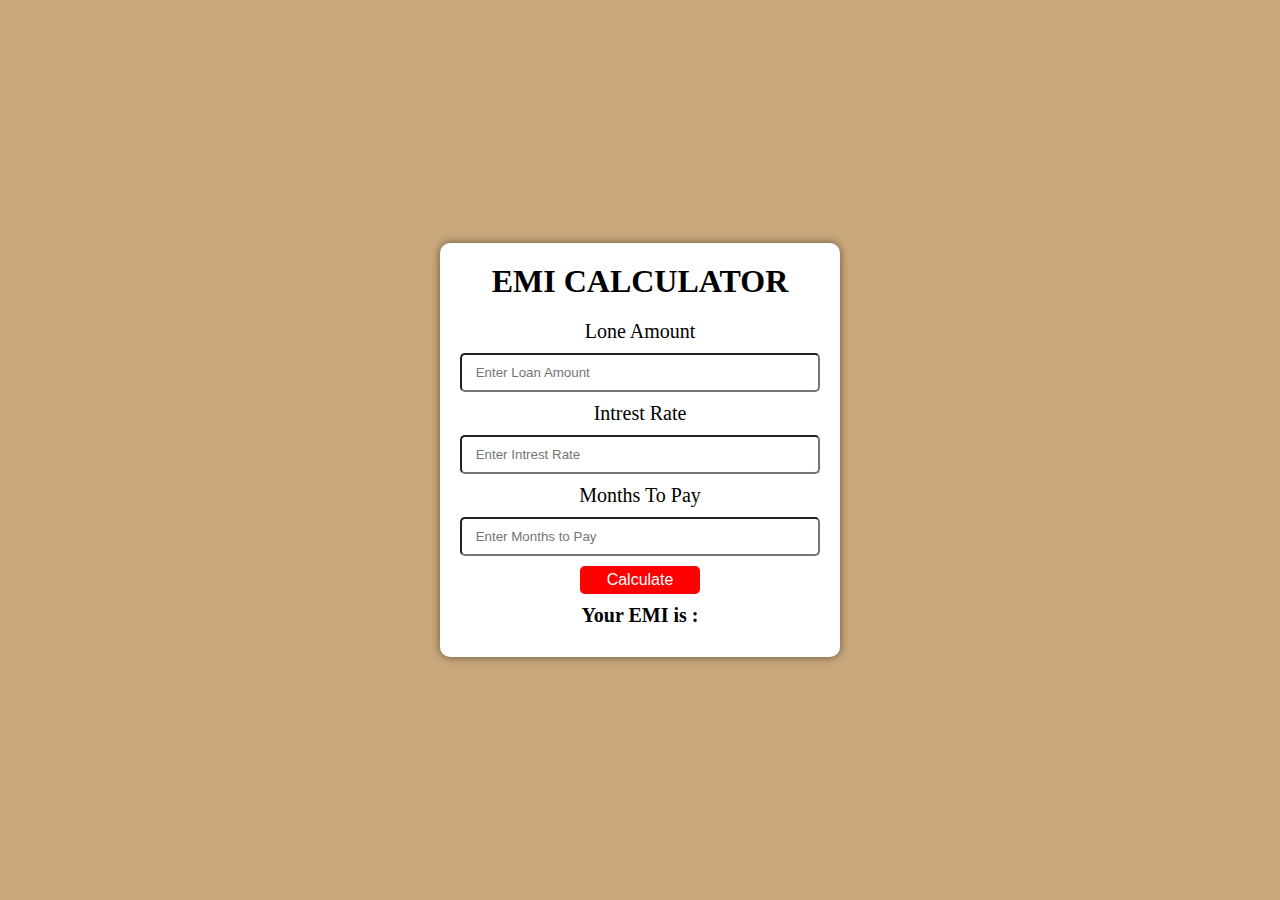
<file: index.html>
<!DOCTYPE html>
<html lang="en">
<head>
    <meta charset="UTF-8">
    <meta name="viewport" content="width=device-width, initial-scale=1.0">
    <title>EMI Calculator</title>
    <link rel="stylesheet" href="style.css">
</head>
<body>
    <div class="container">
      <div class="header">
        <h1> EMI CALCULATOR </h1>
      </div>

      <div class="loanamt">
       <label class="loanamtinfo"> 
         Lone Amount
       </label>
       <input type="text" id="loanamtinput" placeholder=" Enter Loan Amount">
      </div>

       <div class="interestrate">
       <label class="intrestrateinfo"> 
         Intrest Rate
       </label>
       <input type="number" id="intrestrateinput" placeholder=" Enter Intrest Rate">
      </div>

       <div class="timeinterval">
       <label class="timeintervalinfo"> 
         Months To Pay
       </label>
       <input type="number" id="timeintervalinput" placeholder=" Enter Months to Pay">
      </div>

      <div class="calculatebtn">
        <button id="Calculate" onclick="return calculate()">
            Calculate
        </button>
      </div>

      <div class="result">
        <p>
            Your EMI is :  <span id="emi"></span>
        </p>
      </div>

    </div>







    <script src="script.js"></script>
</body>
</html>
</file>
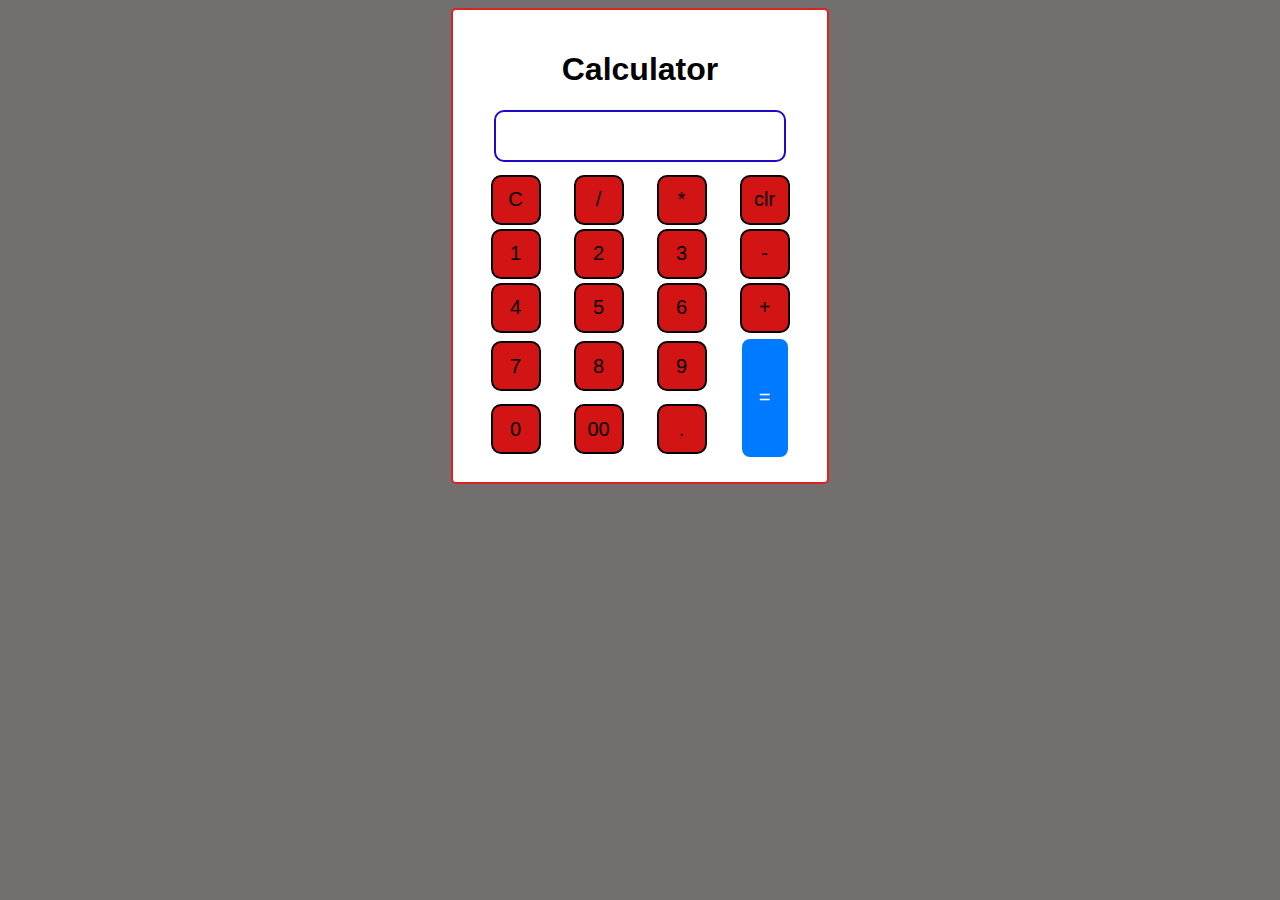
<file: claculator/index.html>
<!DOCTYPE html>
<html lang="en">
<head>
    <meta charset="UTF-8">
    <meta name="viewport" content="width=device-width, initial-scale=1.0">
    <title>Simple Calculator</title>
    <link rel="stylesheet" href="style.css">
</head>
<body>
    <div class="calculator">
        <h1> Calculator </h1>
        <input type="text" id="display" readonly>
        <table>
            <tr>
                <td><button onclick="clearDisplay()">C</button></td>
                <td><button onclick="Character('/')">/</button></td>
                <td><button onclick="Character('*')">*</button></td>
                <td><button onclick="deleteLast()">clr</button></td>
            </tr>
            <tr>
                <td><button onclick="Character('1')">1</button></td>
                <td><button onclick="Character('2')">2</button></td>
                <td><button onclick="Character('3')">3</button></td>
                <td><button onclick="Character('-')">-</button></td>
            </tr>
            <tr>
                <td><button onclick="Character('4')">4</button></td>
                <td><button onclick="Character('5')">5</button></td>
                <td><button onclick="Character('6')">6</button></td>
                <td><button onclick="Character('+')">+</button></td>
            </tr>
            <tr>
                <td><button onclick="Character('7')">7</button></td>
                <td><button onclick="Character('8')">8</button></td>
                <td><button onclick="Character('9')">9</button></td>
                <td rowspan="2"><button onclick="calculateResult()" class="equal">=</button></td>
            </tr>
            <tr>

                <td><button onclick="Character('0')">0</button></td>
                <td><button onclick="Character('00')">00</button></td>
                <td><button onclick="Character('.')">.</button></td>
            </tr>
        </table>
    </div>
    <script src="script.js"></script>
</body>
</html>
</file>
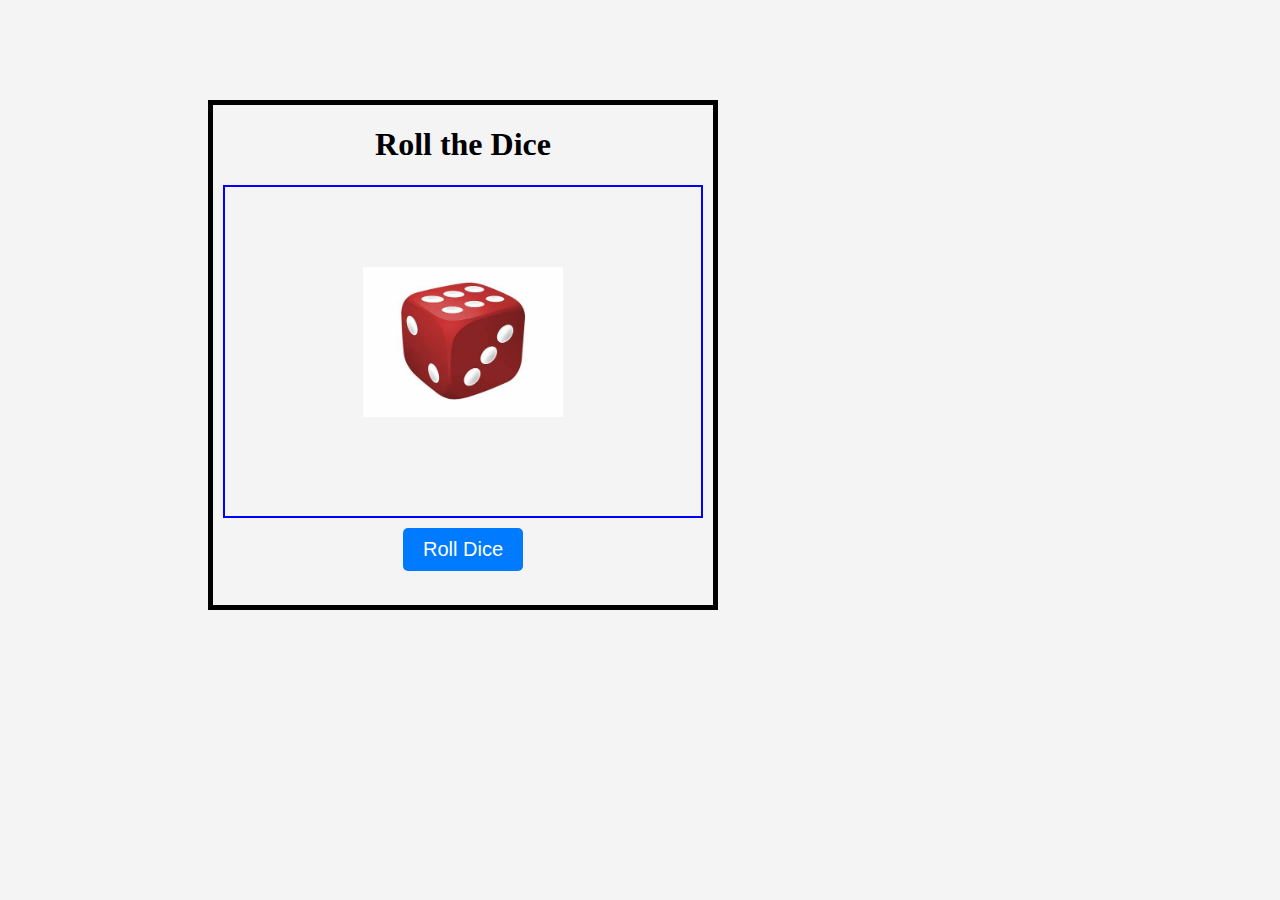
<file: dice game/index.html>
<!DOCTYPE html>
<html lang="en">
<head>
    <meta charset="UTF-8">
    <meta name="viewport" content="width=device-width, initial-scale=1.0">
    <title>Dice Roller</title>
    <link rel="stylesheet" href="style.css">
</head>
<body>
    <div class="container">
        <h1>Roll the Dice</h1>
        <div class="dice">
            <p id="result"><img src="OIP.jpeg" alt="image" width="200px" height="150px"></p>
        </div>
        <button onclick="rollDice()">Roll Dice</button>
    </div>
    <script src="script.js"></script>
</body>
</html>
</file>
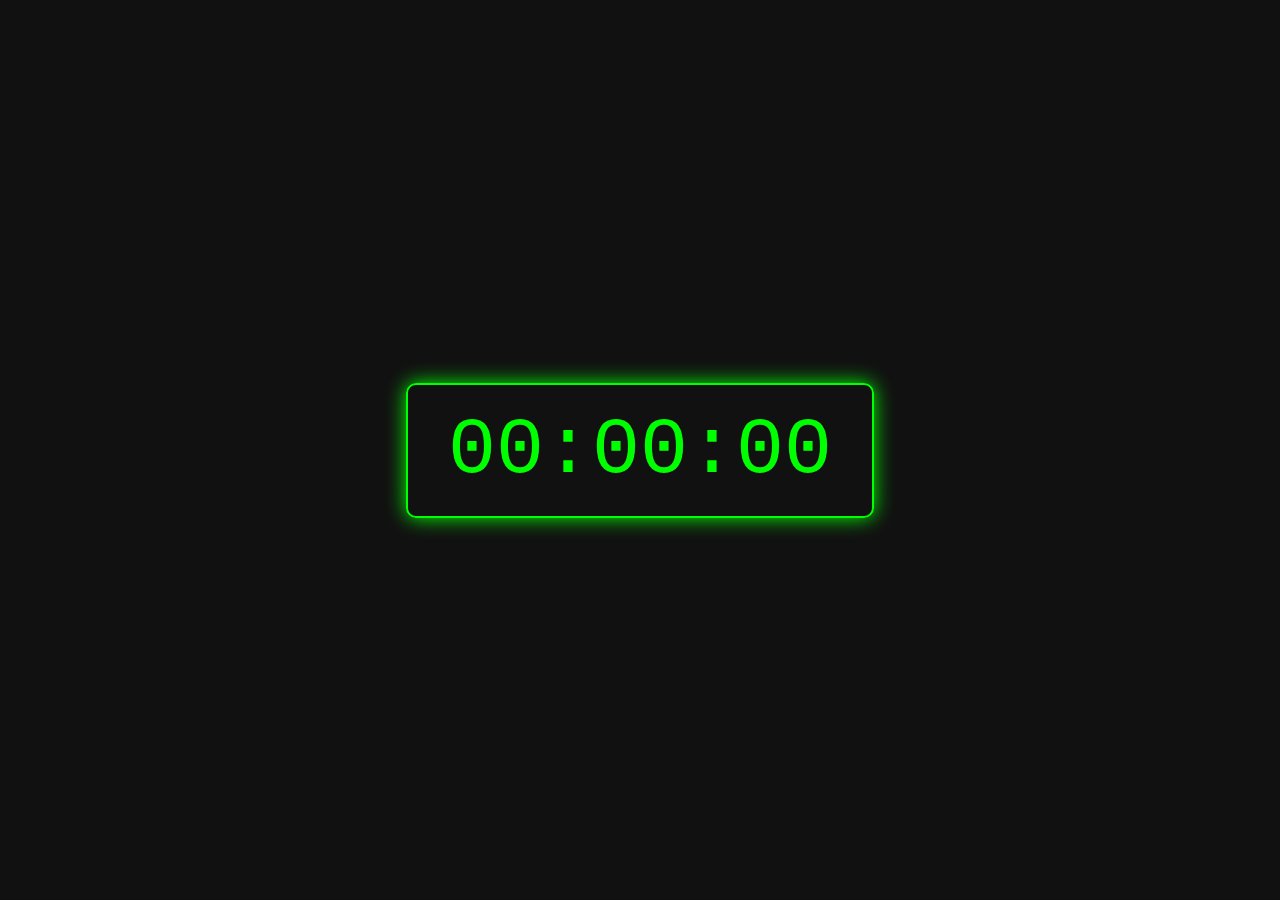
<file: digital clock/index.html>
<!DOCTYPE html>
<html lang="en">
<head>
    <meta charset="UTF-8">
    <meta name="viewport" content="width=device-width, initial-scale=1.0">
    <title>Digital clock</title>
    <link rel="stylesheet" href="style.css">
</head>
<body>
    
    

  <div class="clock" id="clock">
    <div id="hours" class="hours">00</div>:
    <div id="minute" class="minute">00</div>:
    <div  id="second" class="second">00</div>
    <div id="period" class="period"></div>
  </div>

    <script src="script.js"></script>
</body>
</html>
</file>
<file: style.css>
* {
    padding: 0%;
    margin: 0%;
    box-sizing: border-box;
}

body{
    background-color: rgb(202, 168, 124);
    display: flex;
    justify-content: center;
    align-items: center;
    height: 100vh;

}

.container{
    width: 400px;
    background-color: white;
    text-align: center;
    border-radius: 10px;
    box-shadow: 0 0 10px 0 rgba(0, 0, 0, 0.5);
    padding: 20px;


}

.header{
    font-size: 16px;
    font-weight: 600px ;
    margin-bottom: 20px;
}

.loanamtinfo{
    display: block;
    margin-bottom: 10px;
    font-size: 20px;

}

.intrestrateinfo{
    display: block;
    margin-bottom: 10px;
    font-size: 20px;
    
}
.timeintervalinfo{
    display: block;
    margin-bottom: 10px;
    font-size: 20px;
    
}

 input{
    width: 100%;
    padding: 10px;
    margin-bottom: 10px;
    border-radius: 5px;
 }

 button {
    width: 120px;
    padding: 5px;
    font-size: 16px;
    border: none  ;
    background-color: red;
    color: white;
    border-radius: 5px;
    margin-bottom: 10px;

 }

.result{
    font-size: 20px;
    font-weight: 600;
    margin-bottom: 10px;
    
} 

#emi{
    color: red;
}
</file>
<file: claculator/style.css>
body {
    font-family: Arial, sans-serif;
    text-align: center;
    background-color: #746f6f;
}

.calculator {
    height:fit-content;
    display:inline-block;
    border: 2px;
    border: 2px solid #dc2121;
    padding: 20px;
    background-color: white;
    border-radius: 5px;
}

input {
    width: 80%;
    font-size: 24px;
    padding: 10px;
    text-align: right;
    border: 2px solid rgb(29, 10, 201);
    border-radius: 10px;
    margin-bottom: 10px;
}

table {
    width: 100%;
}

button {
    width: 50px;
    height: 50px;
    font-size: 20px;
    border: 2px solid;
    border-radius: 10px;
    background-color: #d31414;
    cursor: pointer;
}

button:hover {
    background-color: #bbb;
}

.equal {
    height: 122px;
    background-color: #007bff;
    color: white;
}

.equal:hover {
    background-color: #0ccc56;
}
</file>
<file: dice game/style.css>
body {
    
    text-align: center;
    background-color: #f4f4f4;
}

.container {
    margin-top: 100px;
    margin-left: 200px;
    width: 500px;
    height: 500px;
    border: 5px solid black;

}

.dice {
    font-size: 80px;
    margin: 10px;
    border: 2px solid blue;
}

button {
    font-size: 20px;
    padding: 10px 20px;
    cursor: pointer;
    border: none;
    background-color: #007bff;
    color: white;
    border-radius: 5px;
}

button:hover {
    background-color: #0056b3;
}
</file>
<file: digital clock/style.css>
body {
      background: #111;
      color: #0f0;
      font-family: 'Courier New', Courier, monospace;
      display: flex;
      justify-content: center;
      align-items: center;
      height: 100vh;
      margin: 0;
    }

    .clock {
      font-size: 5rem;
      padding: 20px 40px;
      border: 2px solid #0f0;
      border-radius: 10px;
      box-shadow: 0 0 20px #0f0;
      display: flex;
    }
</file>
